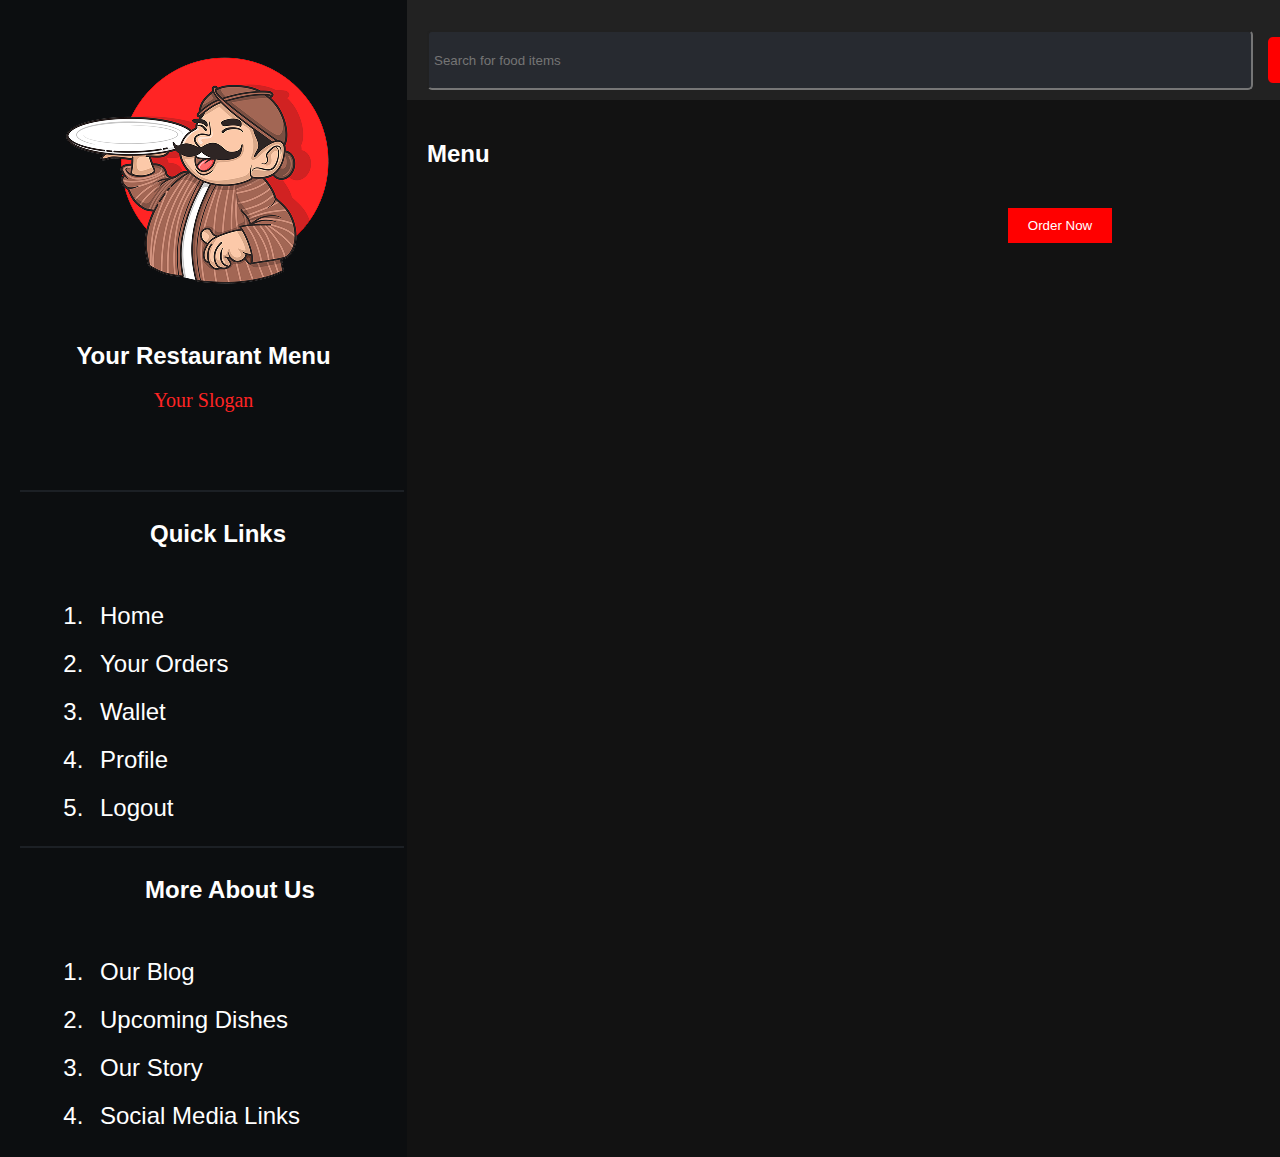
<file: menu.html>
<!DOCTYPE html>
<html lang="en">
<head>
    <meta charset="UTF-8">
    <meta name="viewport" content="width=device-width, initial-scale=1.0">
    <title>Restaurant Menu</title>
    <link rel="stylesheet" href="style.css">
</head>
<body>
    <div class="container">
        <!-- Sidebar -->
        <aside class="sidebar">
            <div class="brand">
                <img src="/images/logo.png" alt="Restaurant Logo">
                <h2>Your Restaurant Menu</h2>
                <p>Your Slogan</p>
            </div>
            <hr class="line">
            <h2 class="sidebar_heading">Quick Links</h2>
            <nav>
                <ol>
                    <li>Home</li>
                    <li>Your Orders</li>
                    <li>Wallet</li>
                    <li>Profile</li>
                    <li>Logout</li>
                </ol>
            </nav>
            <hr class="line">
            <h2 class="sidebar_heading1">More About Us</h2>
            <div class="more-links">
                <ol>
                    <li>Our Blog</li>
                    <li>Upcoming Dishes</li>
                    <li>Our Story</li>
                    <li>Social Media Links</li>
                </ol>
            </div>
        </aside>
        
        <!-- Main Content -->
        <main class="main-content">
            <header class="navbar">
                <input type="text" placeholder="Search for food items">
                <button>Signup</button>
                <button>Login</button>
                <img class="avatar" src="images/logo.png" alt="User Avatar">
            </header>
            
            <section class="menu">
                <h2>Menu</h2>
                <div class="menu-container" id="menu-items">
                    <!-- Dynamic menu items will be added here -->
                </div>
                <button id="order-btn">Order Now</button>
            </section>
        </main>
    </div>

    <script src="script.js"></script>
</body>
</html>
</file>
<file: style.css>
/* General Styles */
body {
    font-family: Arial, sans-serif;
    margin: 0;
    padding: 0;
    background-color: #121212;
    color: white;
    display: flex;
    height: 100vh;
}

.container {
    display: flex;
    width: 100%;
}

/* Sidebar */
.sidebar {
    width: 367px;
    height: 1117px;
    background: #0C0E10;
    padding: 20px;
    display: flex;
    flex-direction: column;
    justify-content: space-between;
}
.line {
    border: 1px solid #1C2025;
    width: 380px;
    margin-top: 50px;
    left: 0px;
    padding-right: 2px;
    
}
.sidebar_heading{
    width: 137px;
    height: 36px;
    top: 420px;
    margin-left: 130px;
    display: flex;
    justify-content: space-between;
    align-items: center;
}
.sidebar_heading1{
    width: 200px;
    height: 36px;
    top: 420px;
    margin-left: 125px;
    display: flex;
    justify-content: space-between;
    align-items: center;
}


.brand {
    text-align: center;
}

.brand img {
    width: 298px;
    height: 298px;
    top: 32px;
    left: 33px;
    border-radius: 50%;
}

.brand h2{
    color: #FFFFFF;
    
    font-weight: 600;
    size: 24px;
}

.brand p{
    color:#FF2424;
    height: 30px;
    top: 348px;
    left: 147px;
    font-family: Poppins;
    font-weight: 300;
    font-size: 20px;
    line-height: 100%;
    letter-spacing: 0%;
    vertical-align: middle;
    
}

nav ol, .more-links ol {
    width: 250px;
    height: 180px;
    margin-left: 30px;
    font-size: 24px;
    font-weight: 400;
}

nav ol li, .more-links ol li {
    padding: 10px;
    cursor: pointer;
}

nav ol li:hover, .more-links ol li:hover {
    background: #333;
}

/* Main Content */
.main-content {
    flex: 1;
    display: flex;
    flex-direction: column;
}

/* Navbar */
.navbar {
    display: flex;
    justify-content: space-between;
    align-items: center;
    background: #222;
    padding: 10px 20px;
}

.navbar input {
    flex: 1;
    padding: 5px;
    margin-right: 10px;
    width: 812px;
    height: 46px;
    margin-top: 20px;
    border-radius: 5px;
    background-color: #272A30;
    color: #878787;
}

.navbar button {
    padding: 8px 15px;
    margin: 0 5px;
    background: red;
    border: none;
    color: white;
    cursor: pointer;
    width: 176px;
    height: 46px;
    margin-top: 20px;
    border-radius: 5px;
    font-weight: 400;
    font-size: 16px;
}

.avatar {
    width: 58px;
    height: 58px;
    margin-top: 13px;
    border-radius: 50%;
}

/* Hero Section */
.hero img {
    width: 100%;
    height: 550px;
    margin-top: 15px;
    border-radius: 30px;

    object-fit: cover;
}

/* Menu Section */
.menu {
    padding: 20px;
}

.menu a{
    text-decoration: none;
    color: #FFFFFF;
}
.menu-container {
    display: flex;
    flex-wrap: wrap;
    gap: 20px;
    justify-content: center;
}

.menu1{
    display: flex;
    flex-wrap: wrap;
    gap: 100px;
    justify-content: center;
}

.menu1 img{
    width: 410px;
    height: 273px;
    object-fit: cover;
    border-radius: 8px;
}
.menu1_item{
    background: #222;
    padding: 10px;
    border-radius: 8px;
    width: 420px;
    position: relative;
}
.add1{
    display: flex;
    flex-wrap: wrap;
    justify-content: flex-start;
    gap: 330px;

}

.add1 button{
    width: 40px;
    height: 40px;
    border-radius: 10px;
    background-color: #363A43;
    font-size: 30px;
    font-weight: 600;
}
.menu-item {
    background: #222;
    padding: 10px;
    border-radius: 8px;
    text-align: center;
    width: 200px;
    position: relative;
}

.menu-item img {
    width: 100%;
    height: 150px;
    object-fit: cover;
    border-radius: 8px;
}

.menu-item h3 {
    margin: 10px 0;
}

.menu-item button.add-to-cart {
    position: absolute;
    top: 10px;
    right: 10px;
    background: #ffcc00;
    border: none;
    color: black;
    padding: 5px 10px;
    font-size: 18px;
    cursor: pointer;
    border-radius: 50%;
}

.menu-item button.add-to-cart:hover {
    background: #ffaa00;
}

#order-btn {
    padding: 10px 20px;
    margin-top: 20px;
    background: red;
    border: none;
    color: white;
    cursor: pointer;
    display: block;
    margin: 20px auto;
}
</file>
